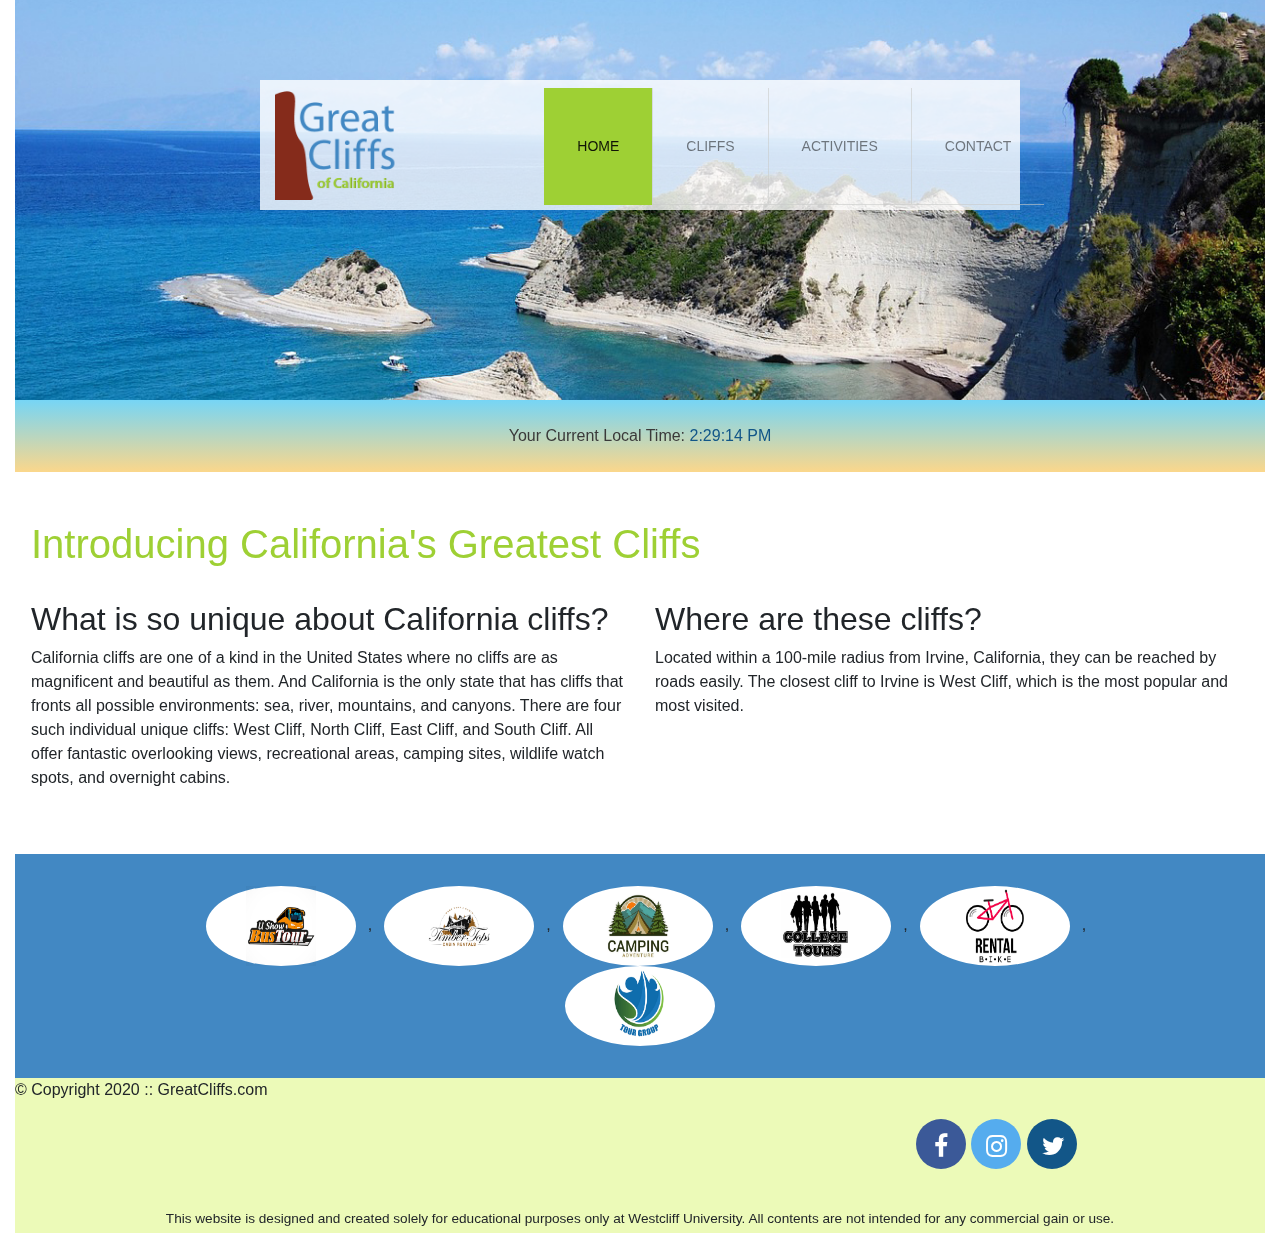
<file: index.html>
<!DOCTYPE html>
<html>
<head>
    <title>Great Cliffs of California</title>
    <meta charset="utf-8">
    <meta name="viewport" content="width=device-width, initial-scale=1">
    <link rel="stylesheet" href="https://cdn.jsdelivr.net/npm/bootstrap@4.6.2/dist/css/bootstrap.min.css">
    <script src="https://cdn.jsdelivr.net/npm/jquery@3.7.1/dist/jquery.slim.min.js"></script>
    <script src="https://cdn.jsdelivr.net/npm/popper.js@1.16.1/dist/umd/popper.min.js"></script>
    <script src="https://cdn.jsdelivr.net/npm/bootstrap@4.6.2/dist/js/bootstrap.bundle.min.js"></script>
    <link rel="stylesheet" href="https://cdnjs.cloudflare.com/ajax/libs/font-awesome/4.7.0/css/font-awesome.min.css">
    <link rel="stylesheet" href="styles.css">
</head>
<body id="home">
    <!-- Container -->
    <div class="container-fluid">
        <!-- Header -->
        <header>
            <!-- Main Header -->
            <div class="row">
                <div class="col-lg-4 col-md-4 col-sm-12">
                    <!-- Logo -->
                    <div class="logo">
                        <img src="images/logo.png" alt="Great Cliffs Logo" width="125">
                    </div>
                </div>
                <div class="col-lg-8 col-md-8 col-sm-12">
                    <!-- Main Menu -->
                    <nav class="main-menu navbar navbar-expand-lg navbar-light sticky-top">
                        <button class="navbar-toggler" type="button" data-toggle="collapse" data-target="#navbarNav" aria-controls="navbarNav" aria-expanded="false" aria-label="Toggle navigation">
                            <span class="navbar-toggler-icon"></span>
                        </button>
                        <div class="collapse navbar-collapse" id="navbarNav">
                            <ul class="navbar-nav">
                                <li class="nav-item active"><a class="nav-link" href="index.html">Home</a></li>
                                <li class="nav-item"><a class="nav-link" href="cliffs.html">Cliffs</a></li>
                                <li class="nav-item"><a class="nav-link" href="activities.html">Activities</a></li>
                                <li class="nav-item"><a class="nav-link" href="contact.html">Contact</a></li>
                            </ul>
                        </div>
                    </nav>
                </div>
            </div>
        </header>
        
        <section id="timeofday">
            <span>Your Current Local Time: </span>
            <span id="clock"></span>
        </section>

        <!-- Main Content Area -->
        <main>
            <h1>Introducing California's Greatest Cliffs</h1><br/>
            <div class="row">
                <div class="col-md-6">
                    <h2>What is so unique about California cliffs?</h2>
                    <p>California cliffs are one of a kind in the United States where no cliffs are as magnificent and beautiful as them. And California is the only state that has cliffs that fronts all possible environments: sea, river, mountains, and canyons. There are four such individual unique cliffs: West Cliff, North Cliff, East Cliff, and South Cliff. All offer fantastic overlooking views, recreational areas, camping sites, wildlife watch spots, and overnight cabins.</p>
                </div>
                <div class="col-md-6">
                    <h2>Where are these cliffs?</h2>
                    <p>Located within a 100-mile radius from Irvine, California, they can be reached by roads easily. The closest cliff to Irvine is West Cliff, which is the most popular and most visited.</p>
                </div>
            </div> 
        </main>

        <!-- Section Area -->
        <section>
            <!-- Partners List -->
            <ul id="partners">
            </ul>
        </section>

        <!-- Footer -->
        <footer>
            <!-- Disclaimer Divs -->
            <div class="row">
                <div class="col-md-6">
                    <div class="copy">&copy; Copyright 2020 :: GreatCliffs.com</div>
                </div>
                <div id="nondisclaimer" class="col-md-6">
                    <div class="social">
                        <a href="#" class="fa fa-facebook"></a>
                        <a href="#" class="fa fa-instagram"></a>
                        <a href="#" class="fa fa-twitter"></a>
                    </div>
                </div>
            </div>
            <div class="row">
                <div class="col-md-12">
                    <div id="disclaimer">
                        <p>This website is designed and created solely for educational purposes only at Westcliff University. All contents are not intended for any commercial gain or use.</p>
                    </div>
                </div>
            </div>
        </footer>
    </div>

    <!-- Bootstrap JS and jQuery -->
    <script src="https://code.jquery.com/jquery-3.5.1.slim.min.js"></script>
    <script src="https://cdn.jsdelivr.net/npm/@popperjs/core@2.5.4/dist/umd/popper.min.js"></script>
    <script src="https://stackpath.bootstrapcdn.com/bootstrap/4.5.2/js/bootstrap.min.js"></script>

    <!-- JavaScript Codes-->
    <!-- Digital Clock -->
    <script src="js/digclock.js"></script>
    <!-- Partners -->
    <script src="js/site_scripts.js"></script>
</body>
</html>
</file>
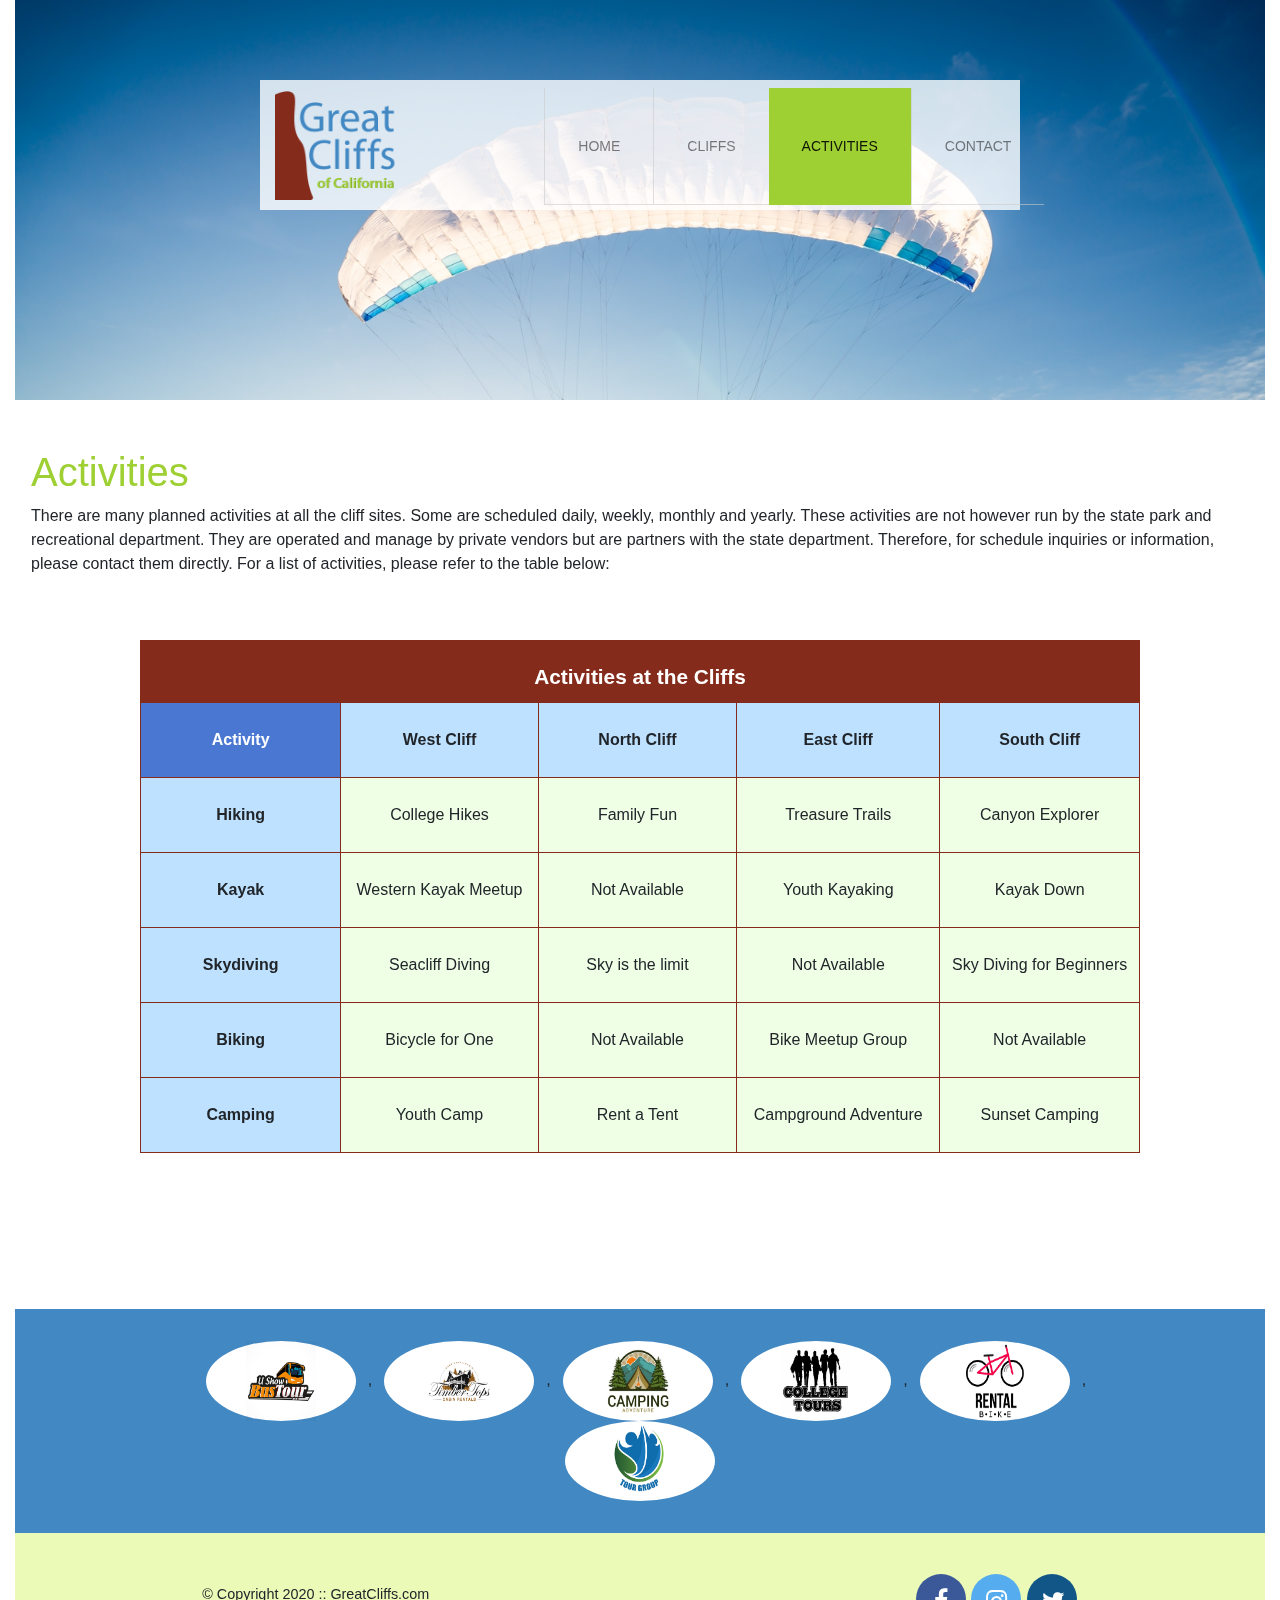
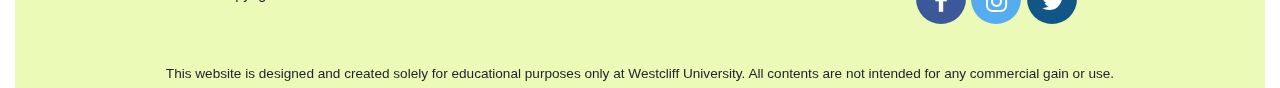
<file: activities.html>
<!DOCTYPE html>
<html>
<head>
    <title>Activities</title>
    <meta charset="utf-8">
    <meta name="viewport" content="width=device-width, initial-scale=1">
    <link rel="stylesheet" href="https://cdn.jsdelivr.net/npm/bootstrap@4.6.2/dist/css/bootstrap.min.css">
    <script src="https://cdn.jsdelivr.net/npm/jquery@3.7.1/dist/jquery.slim.min.js"></script>
    <script src="https://cdn.jsdelivr.net/npm/popper.js@1.16.1/dist/umd/popper.min.js"></script>
    <script src="https://cdn.jsdelivr.net/npm/bootstrap@4.6.2/dist/js/bootstrap.bundle.min.js"></script>
    <link rel="stylesheet" href="https://cdnjs.cloudflare.com/ajax/libs/font-awesome/4.7.0/css/font-awesome.min.css">
    <link rel="stylesheet" href="styles.css">
</head>
<body id="activities">
    <!-- Container -->
    <div class="container-fluid">
        <!-- Header -->
        <header>
            <!-- Main Header -->
            <div class="row">
                <div class="col-lg-4 col-md-4 col-sm-12">
                    <!-- Logo -->
                    <div class="logo">
                        <img src="images/logo.png" alt="Great Cliffs Logo" width="125">
                    </div>
                </div>
                <div class="col-lg-8 col-md-8 col-sm-12">
                    <!-- Main Menu -->
                    <nav class="main-menu navbar navbar-expand-lg navbar-light">
                        <button class="navbar-toggler" type="button" data-toggle="collapse" data-target="#navbarNav" aria-controls="navbarNav" aria-expanded="false" aria-label="Toggle navigation">
                            <span class="navbar-toggler-icon"></span>
                        </button>
                        <div class="collapse navbar-collapse" id="navbarNav">
                            <ul class="navbar-nav">
                                <li class="nav-item"><a class="nav-link" href="index.html">Home</a></li>
                                <li class="nav-item"><a class="nav-link" href="cliffs.html">Cliffs</a></li>
                                <li class="nav-item active"><a class="nav-link" href="activities.html">Activities</a></li>
                                <li class="nav-item"><a class="nav-link" href="contact.html">Contact</a></li>
                            </ul>
                        </div>
                    </nav>
                </div>
            </div>
        </header>

        <!-- Main Content Area -->
        <main>
            <!-- Headings and Paragraphs -->
            <h1>Activities</h1>
            <p>There are many planned activities at all the cliff sites. Some are scheduled daily, weekly, monthly and yearly. These activities are not however run by the state park and recreational department. They are operated and manage by private vendors but are partners with the state department. Therefore, for schedule inquiries or information, please contact them directly. For a list of activities, please refer to the table below:</p>
            <table border="1">
                <caption>Activities at the Cliffs</caption>
                <thead></thead>
                <tr>
                    <th>Activity</th>
                    <th>West Cliff</th>
                    <th>North Cliff</th>
                    <th>East Cliff</th>
                    <th>South Cliff</th>
                </tr>
                <tbody>
                    <tr>
                        <td>Hiking</td>
                        <td>College Hikes</td>
                        <td>Family Fun</td>
                        <td>Treasure Trails</td>
                        <td>Canyon Explorer</td>
                    </tr>
                    <tr>
                        <td>Kayak</td>
                        <td>Western Kayak Meetup</td>
                        <td>Not Available</td>
                        <td>Youth Kayaking</td>
                        <td>Kayak Down</td>
                    </tr>
                </tbody>
                <tbody>
                    <tr>
                        <td>Skydiving</td>
                        <td>Seacliff Diving</td>
                        <td>Sky is the limit</td>
                        <td>Not Available</td>
                        <td>Sky Diving for Beginners</td>
                    </tr>
                </tbody>
                <tbody>
                    <tr>
                        <td>Biking</td>
                        <td>Bicycle for One</td>
                        <td>Not Available</td>                        
                        <td>Bike Meetup Group</td>
                        <td>Not Available</td>
                    </tr>
                </tbody>
                <tbody>
                    <tr>
                        <td>Camping</td>
                        <td>Youth Camp</td>
                        <td>Rent a Tent</td>
                        <td>Campground Adventure</td>
                        <td>Sunset Camping</td> 
                    </tr>
                </tbody>
            </table>

            <div id="displaySelected">
                <div id="result">
                    <h4>My selected activities to enquire:</h4>
                </div>
                <div id="sendinfo">
                    <input type="email" placeholder="johndoe@gmail.com">
                    <button>Get Info</button>
                </div>
            </div>
        </main>

        <!-- Section Area -->
        <section>
            <!-- Partners List -->
            <ul id="partners">
            </ul>
        </section>

        <!-- Footer -->
        <footer>
            <!-- Disclaimer Divs -->
            <div id="nondisclaimer">
                <div class="copy">&copy; Copyright 2020 :: GreatCliffs.com</div>
                <div class="social">
                    <a href="#" class="fa fa-facebook"></a>
                    <a href="#" class="fa fa-instagram"></a>
                    <a href="#" class="fa fa-twitter"></a>
                </div>
            <div id="disclaimer">
                <p>This website is designed and created solely for educational purposes only at Westcliff University. All contents are not intended for any commercial gain or use.</p>
            </div>
        </footer>
    </div>

    <!-- Partners -->
    <script src="js/site_scripts.js"></script>

    <!-- JQuery -->
    <script src="https://ajax.googleapis.com/ajax/libs/jquery/3.5.1/jquery.min.js"></script>

    <!-- Activity -->
    <script src="js/activity.js"></script>
</body>
</html>
</file>
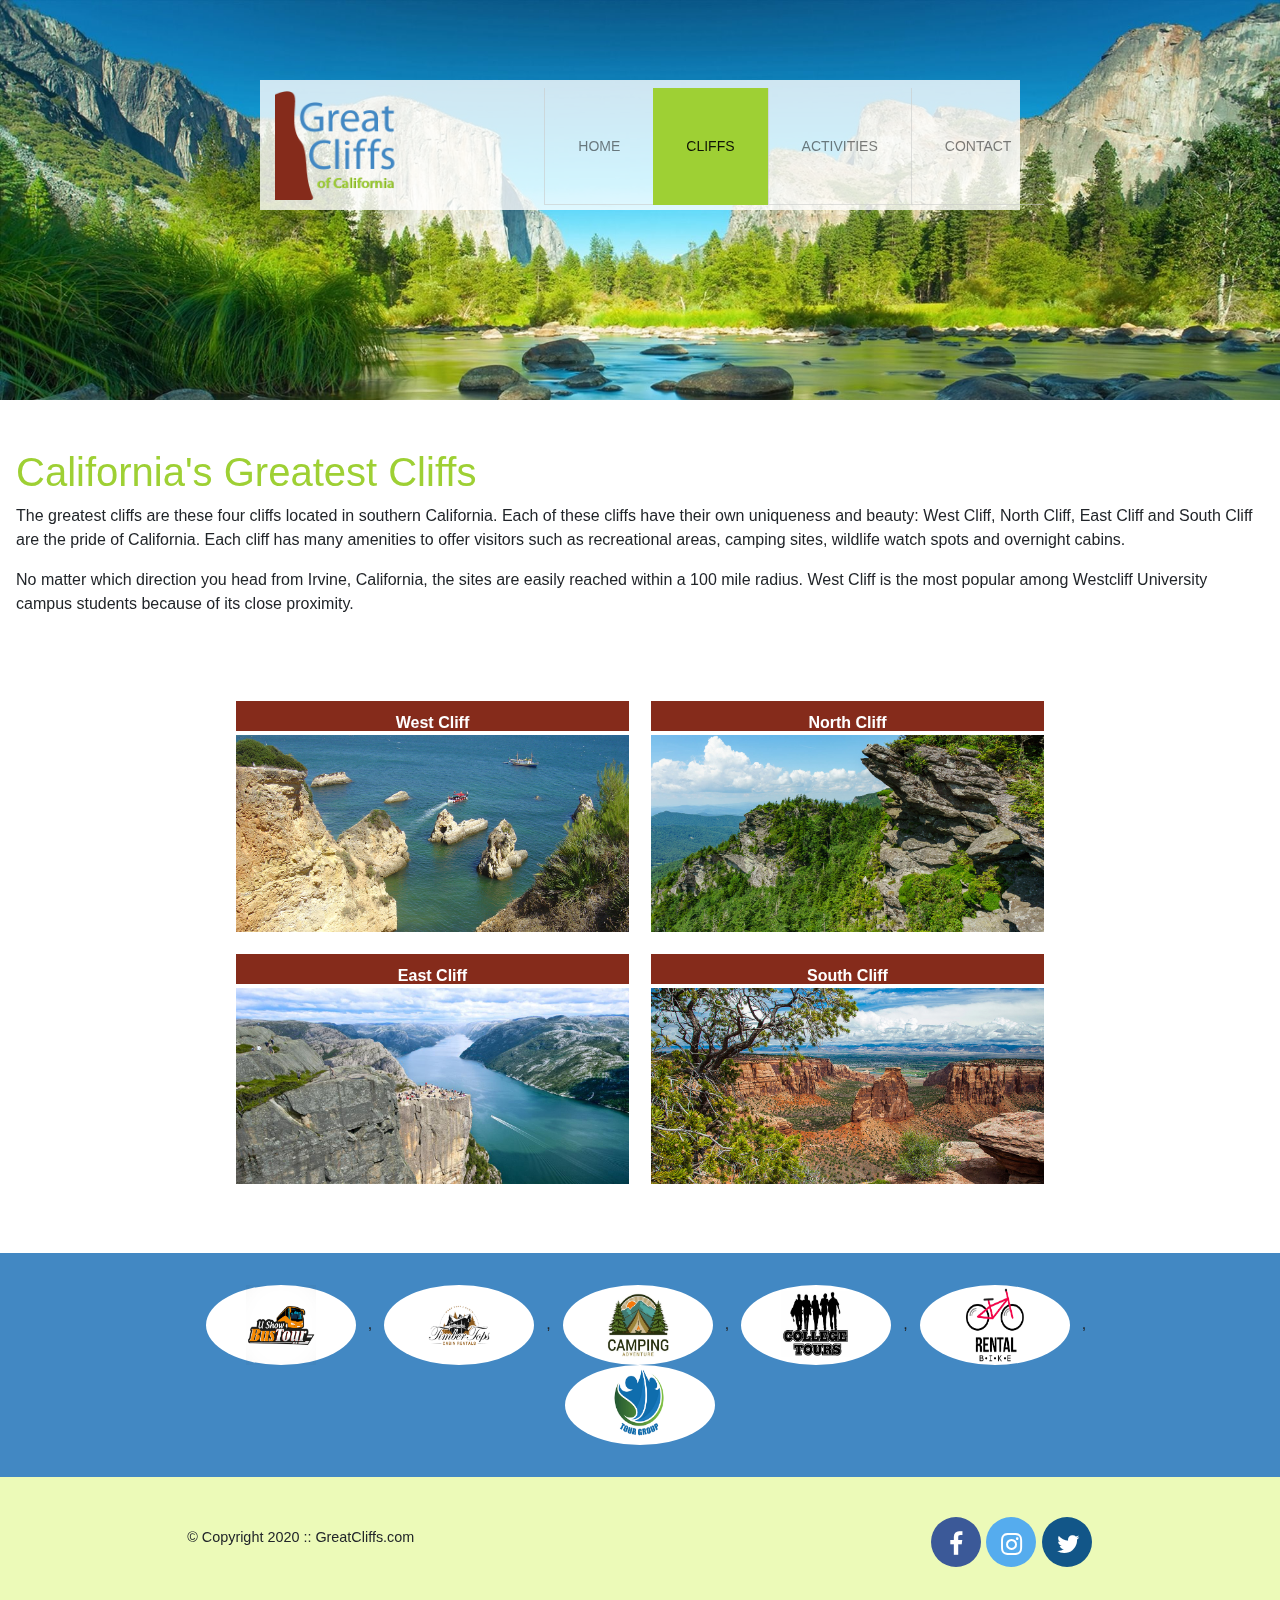
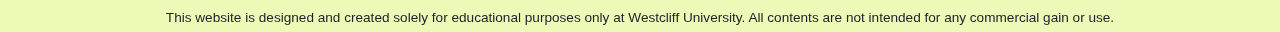
<file: cliffs.html>
<!DOCTYPE html>
<html>
<head>
    <title>Great Cliffs of California</title>
    <meta charset="utf-8">
    <meta name="viewport" content="width=device-width, initial-scale=1">
    <link rel="stylesheet" href="https://cdn.jsdelivr.net/npm/bootstrap@4.6.2/dist/css/bootstrap.min.css">
    <script src="https://cdn.jsdelivr.net/npm/jquery@3.7.1/dist/jquery.slim.min.js"></script>
    <script src="https://cdn.jsdelivr.net/npm/popper.js@1.16.1/dist/umd/popper.min.js"></script>
    <script src="https://cdn.jsdelivr.net/npm/bootstrap@4.6.2/dist/js/bootstrap.bundle.min.js"></script>
    <link rel="stylesheet" href="https://cdnjs.cloudflare.com/ajax/libs/font-awesome/4.7.0/css/font-awesome.min.css">
    <link rel="stylesheet" href="styles.css">
</head>
<body id="cliffs">
    <!-- Container -->
    <div id="container">
        <!-- Header -->
        <header>
            <!-- Main Header -->
            <div class="row">
                <div class="col-lg-4 col-md-4 col-sm-12">
                    <!-- Logo -->
                    <div class="logo">
                        <img src="images/logo.png" alt="Great Cliffs Logo" width="125">
                    </div>
                </div>
                <div class="col-lg-8 col-md-8 col-sm-12">
                    <!-- Main Menu -->
                    <nav class="main-menu navbar navbar-expand-lg navbar-light sticky-top">
                        <button class="navbar-toggler" type="button" data-toggle="collapse" data-target="#navbarNav" aria-controls="navbarNav" aria-expanded="false" aria-label="Toggle navigation">
                            <span class="navbar-toggler-icon"></span>
                        </button>
                        <div class="collapse navbar-collapse" id="navbarNav">
                            <ul class="navbar-nav">
                                <li class="nav-item"><a class="nav-link" href="index.html">Home</a></li>
                                <li class="nav-item active"><a class="nav-link" href="cliffs.html">Cliffs</a></li>
                                <li class="nav-item"><a class="nav-link" href="activities.html">Activities</a></li>
                                <li class="nav-item"><a class="nav-link" href="contact.html">Contact</a></li>
                            </ul>
                        </div>
                    </nav>
                </div>
            </div>
        </header>

        <!-- Main Content Area -->
        <main>
            <!-- Headings and Paragraphs -->
            <h1>California's Greatest Cliffs</h1>
            <p>The greatest cliffs are these four cliffs located in southern California. Each of these cliffs have their own uniqueness and beauty: West Cliff, North Cliff, East Cliff and South Cliff are the pride of California. Each cliff has many amenities to offer visitors such as recreational areas, camping sites, wildlife watch spots and overnight cabins.</p>
            <p>No matter which direction you head from Irvine, California, the sites are easily reached within a 100 mile radius. West Cliff is the most popular among Westcliff University campus students because of its close proximity.</p>
            <table id="cliff-list">
                <tr>
                    <td>
                        <span class="cliff-name">West Cliff</span>
                        <img src="images/cliff-west-sea.jpg" alt="West Cliff Image" width="100%">
                    </td>
                    <td>
                        <span class="cliff-name">North Cliff</span>
                        <img src="images/cliff-north-mountain.jpg" alt="North Cliff Image" width="100%">
                    </td>
                </tr>
                <tr>
                    <td>
                        <span class="cliff-name">East Cliff</span>
                        <img src="images/cliff-east-river.jpg" alt="East Cliff Image" width="100%">
                    </td>
                    <td><span class="cliff-name">South Cliff</span>
                        <img src="images/cliff-south-canyon.jpg" alt="South Cliff Image" width="100%">
                    </td>
                </tr>
            </table>
        </main>

        <!-- Section Area -->
        <section>
            <!-- Partners List -->
            <ul id="partners">
            </ul>
        </section>

        <!-- Footer -->
        <footer>
            <!-- Disclaimer Divs -->
            <div id="nondisclaimer">
                <div class="copy">&copy; Copyright 2020 :: GreatCliffs.com</div>
                <div class="social">
                    <a href="#" class="fa fa-facebook"></a>
                    <a href="#" class="fa fa-instagram"></a>
                    <a href="#" class="fa fa-twitter"></a>
                </div>
            <div id="disclaimer">
                <p>This website is designed and created solely for educational purposes only at Westcliff University. All contents are not intended for any commercial gain or use.</p>
            </div>
        </footer>
    </div>

    <!-- Partners -->
    <script src="js/site_scripts.js"></script>
    
</body>
</html>
</file>
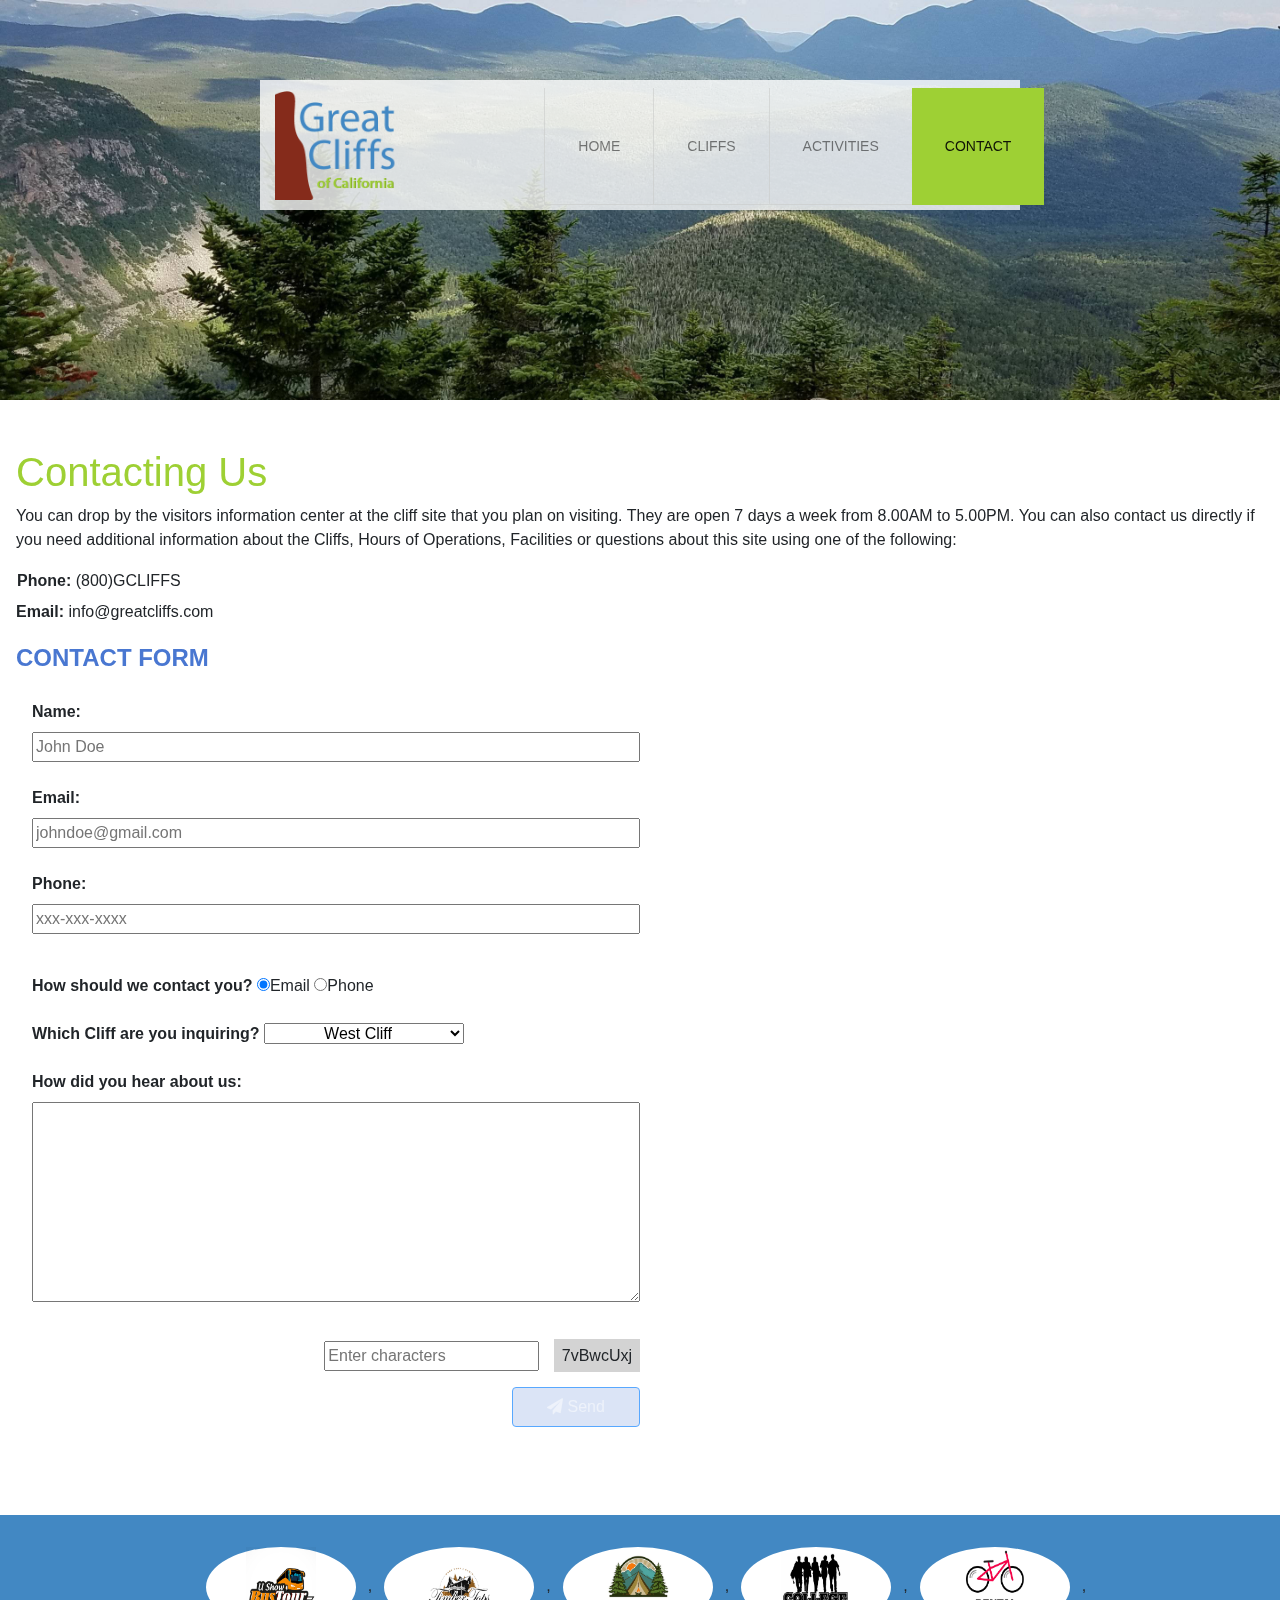
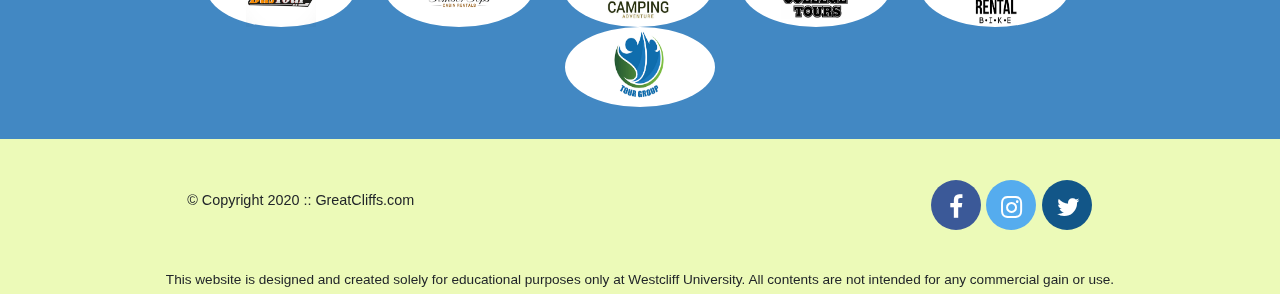
<file: contact.html>
<!DOCTYPE html>
<html>
<head>
    <title>Contact</title>
    <meta charset="utf-8">
    <meta name="viewport" content="width=device-width, initial-scale=1">
    <link rel="stylesheet" href="https://cdn.jsdelivr.net/npm/bootstrap@4.6.2/dist/css/bootstrap.min.css">
    <script src="https://cdn.jsdelivr.net/npm/jquery@3.7.1/dist/jquery.slim.min.js"></script>
    <script src="https://cdn.jsdelivr.net/npm/popper.js@1.16.1/dist/umd/popper.min.js"></script>
    <script src="https://cdn.jsdelivr.net/npm/bootstrap@4.6.2/dist/js/bootstrap.bundle.min.js"></script>
    <link rel="stylesheet" href="https://cdnjs.cloudflare.com/ajax/libs/font-awesome/4.7.0/css/font-awesome.min.css">
    <link rel="stylesheet" href="styles.css">
</head>
<body id="contact" onload="disableButton(true)">
    <!-- Container -->
    <div id="container">
        <!-- Header -->
        <header>
            <!-- Main Header -->
            <div class="row">
                <div class="col-lg-4 col-md-4 col-sm-12">
                    <!-- Logo -->
                    <div class="logo">
                        <img src="images/logo.png" alt="Great Cliffs Logo" width="125">
                    </div>
                </div>
                <div class="col-lg-8 col-md-8 col-sm-12">
                    <!-- Main Menu -->
                    <nav class="main-menu navbar navbar-expand-lg navbar-light sticky-top">
                        <button class="navbar-toggler" type="button" data-toggle="collapse" data-target="#navbarNav" aria-controls="navbarNav" aria-expanded="false" aria-label="Toggle navigation">
                            <span class="navbar-toggler-icon"></span>
                        </button>
                        <div class="collapse navbar-collapse" id="navbarNav">
                            <ul class="navbar-nav">
                                <li class="nav-item"><a class="nav-link" href="index.html">Home</a></li>
                                <li class="nav-item"><a class="nav-link" href="cliffs.html">Cliffs</a></li>
                                <li class="nav-item"><a class="nav-link" href="activities.html">Activities</a></li>
                                <li class="nav-item active"><a class="nav-link" href="contact.html">Contact</a></li>
                            </ul>
                        </div>
                    </nav>
                </div>
            </div>
        </header>
        <!-- Main Content Area -->
        <main>
            <h1>Contacting Us</h1>
            <p>
                You can drop by the visitors information center at the cliff site that you plan on visiting. They are open
                7 days a week from 8.00AM to 5.00PM. You can also contact us directly if you need additional information about 
                the Cliffs, Hours of Operations, Facilities or questions about this site using one of the following:
            </p>

            <div class="contactinfo">
                <div class="phone">
                    <span>Phone:</span>
                    <span>(800)GCLIFFS</span>
                </div>
                <div class="email">
                    <span>Email:</span>
                    <span>info@greatcliffs.com</span>
                </div>
            </div>
            
            <form action="/contact" method="post">  
                <fieldset>  
                    <legend>Contact Form</legend>
                    <div class="textbox">
                        <label>Name:</label><br/>
                        <input type="text" name="name" placeholder="John Doe"><br/><br/> 
                        <label>Email:</label><br/>
                        <input type="email" name="email" placeholder="johndoe@gmail.com"><br/><br/> 
                        <label>Phone:</label><br/>
                        <input type="text" name="phone" placeholder="xxx-xxx-xxxx"><br/><br/>
                    </div>
                    
                    <div class="radios">
                        <label>How should we contact you?</label>  
                        <input type="radio" name="contact" value="email" checked>Email 
                        <input type="radio" name="contact" value="phone">Phone
                    </div>
                
                    <div class="selectmenu">
                        <label>Which Cliff are you inquiring?</label>  
                        <select>
                            <option>West Cliff</option>
                            <option>North Cliff</option>
                            <option>East Cliff</option>
                            <option>South Cliff</option>
                        </select>
                    </div>
                    
                    <div class="commentbox">
                        <label>How did you hear about us:</label><br/>
                        <textarea></textarea>
                    </div>

                    <!-- Random Codes-->
                    <div class="randomcode">
                        <input id="codeentered" type="text" name="randomcode" placeholder="Enter characters">
                        <span id="codes"></span>
                    </div>
                
                    <div class="button"></div>
                    <button type="submit" id="submit" class="btn btn-primary">
                        <i class="fa fa-paper-plane"></i> Send
                    </button>
                </fieldset>  
            </form>
        </main>

        <!-- Section Area -->
        <section>
            <!-- Partners List -->
            <ul id="partners">
            </ul>
        </section>

        <!-- Footer -->
        <footer>
            <!-- Disclaimer Divs -->
            <div id="nondisclaimer">
                <div class="copy">&copy; Copyright 2020 :: GreatCliffs.com</div>
                <div class="social">
                    <a href="#" class="fa fa-facebook"></a>
                    <a href="#" class="fa fa-instagram"></a>
                    <a href="#" class="fa fa-twitter"></a>
                </div>
            <div id="disclaimer">
                <p>This website is designed and created solely for educational purposes only at Westcliff University. All contents are not intended for any commercial gain or use.</p>
            </div>
        </footer>
    </div>

    <!-- Partners -->
    <script src="js/site_scripts.js"></script>
    <script src="js/randomcodes.js"></script>
    
</body>
</html>
</file>
<file: styles.css>
header {
    width: 100%;
    min-height: 400px;
    padding-top: 3em;
}

#home header {
    background: no-repeat lightgrey url(images/cliff_ocean.jpg);
    background-size: 100%;
}

#activities header {
    background: no-repeat lightgrey url(images/runfly.jpg);
    background-size: 100%;
}

#contact header {
    background: no-repeat lightgrey url(images/cliff_rock.jpg);
    background-size: 100%;
}

#home header .row, #activities header .row, #contact header .row, #cliffs header .row {
    background-color: rgb(255, 255, 255, 0.8);
    width: 760px;
    margin: 2em auto 0 auto;
    min-height: 100px;
    height: 130px;
}

.main-header .logo img {
    width: 100px;
    height: 100px;
    margin: 0 2em 0 0;
    float: left;
}

/* Navigation */
/* .main-menu {
    margin-left: 227px;
    font-weight: 400;
} */

.main-menu ul li {
    list-style-type: none;
    float: left;
    padding-left: 25px;
    padding-right: 25px;
    border-left: 1px solid rgba(202, 204, 202, 0.6);
    line-height: 100px;
    text-transform: uppercase;
    font-size: 14px;
}

.main-menu ul li a {
    text-decoration: none;
    color: #888;
}

.main-menu ul li a:hover {
    color: #9ed034;
}

.main-menu div ul li.active {
    background: #9ed034;
    border: none;
}

.main-menu div ul li.active a {
    color: #fff;
}

/* Main */
main {
    padding: 3em;
    font-family: Arial, Helvetica, sans-serif;
}

main h1 {
    font-family: Arial, Helvetica, sans-serif;
    color: #9ed034;
}

/* Partners */
section {
    width: 100%;
    background-color: #4288C3;
}

section #partners {
    width: 900px;
    padding: 2em 0 2em 0;
    margin: 0 auto;
    text-align: center;
}

section #partners .partner{
    display: inline-block;
    margin: 0 0.75em;
    background-color: #fff;
    border-radius: 50%;
}

section #partners .partner img{
    width: 70px;
    height: 80px;
    mix-blend-mode: multiply;
}

/* Footer */
footer {
    width: 100%;
    height: 155px;
    padding-bottom: 1em;
    background-color: #ecfab8;
}

#nondisclaimer .copy{
    padding: 3.5em 3.5em 3.5em 13em;
    float: left;
    font-size: 0.9em;
}

#nondisclaimer .social {
    padding: 2.5em;
    margin-right: 9.25em;
    float: right;
}

#disclaimer {
    clear: both;
}

#disclaimer p {
    font-size: 0.85em;
    text-align: center;
}

#nondisclaimer .social .fa {
    padding: 15px;
    font-size: 25px;
    margin-right: 9.25em;
    width: 50px;
    height: 50px;
    text-align: center;
    text-decoration: none;
    margin: 0.4px;
    border-radius: 50%;
}

#nondisclaimer .social .fa:hover{
    opacity: 0.7;
}

#nondisclaimer .social .fa-facebook{
    background: #3B5998;
    color: white;
}

#nondisclaimer .social .fa-instagram{
    background: #55ACEE;
    color: white;
}

#nondisclaimer .social .fa-twitter{
    background: #125688;
    color: white;
}

/* Activities */
table {
    width: 1000px;
    margin: 4em auto 0 auto;
}

caption {
    background: #852B1B;
    height: 40px;
    color: #fff;
    font-size: 1.3em;
    font-weight: bold;
    padding-top: 1em;
    padding-bottom: 2em;
    caption-side: top;
    text-align: center;
}

thead {
    background: #BDE1FF;
}

tbody {
    background: #EEFFE6;
    text-align: center;
}

th, td {
    width: 225px;
    height: 75px;
    vertical-align: middle;
    border: solid 1px #852B1B;
}

th {
    background: #BDE1FF; 
}

th:first-child {
    width: 125px;
    height: 50px;
    background: #4977D1;
    color: #fff;
}

td:first-child {
    font-weight: bold;
    background: #BDE1FF;
}

#activities main #displaySelected {
    visibility: hidden;
    margin: 0 auto;
    width: 600px;
    border: 2px solid #9ed034;
    padding: 0.75em;
}

#activities main #displaySelected #result, #activities main #displaySelected #sendinfo {
    display: inline-block;
    margin: 0;
}

#activities main #result {
    min-height: 50px;
    width: 300px;
    padding: 0;
}

#activities main #result h4 {
    margin-bottom: 1em;
    font-size: 1.15em;
}

#activities main #displaySelected #sendinfo input[type="email"] {
    width: 200px;
}


/* Contact */
.phone {
    margin: 1em auto 0 auto;
    padding: 1px;
}

.phone span:first-child {
    font-weight: bold;
}

.email {
    margin-top: 0.4em;
    font-style: bold;
}

.email span:first-child {
    font-weight: bold;
}

form, .commentbox, .selectmenu, .button {
    margin-top: 1em;
}

legend {
    color: #4977D1;
    font-weight: bold;
    text-transform: uppercase;
}

fieldset {
    border-color: #9ed034;
}

fieldset div {
    margin: 1em;
}

.textbox .radios {
    padding: 1em;
}

.textbox input{
    width: 50%;
}

.selectmenu select {
    width: 200px;
    text-align: center;
}

form label {
    font-weight: bold;
}

.commentbox textarea {
    width: 50%;
    height: 200px;
}

form button {
    width: 8em;
    height: 2.5em;
    font-size: 1.2em;
    font-weight: bold;
    /* background-color: #4977D1; */
    color: #ffffff;
    border: none;
    float: right;
    margin-right: 50%;
    margin-bottom: 40px;
    padding: 10px 32px;
    text-align: center;
}

.randomcode {
    margin-right: 50%;
    float: right;
}

#codes {
    background-color: lightgray;
    padding: 0.5em;
    margin-left: 10px;
}

/* Cliffs */
#cliffs header {
    background: no-repeat lightgrey url(images/forest_cliff.jpg);
    background-size: 100%;
}

#cliff-list {
    width: 850px;
    padding-bottom: 35px;
}

#cliff-list td {
    border: solid 20px white;
    background: white;
}

.cliff-name {
    background-color:#852B1B;
    color: white;
    height: 30px;
    width: 100%;
    font-weight: bold;
    display: inline-block;
    text-align: center;
    padding-top: 10px;
}

/* Home */
#clock {
    color: #125688;
}

#timeofday {
    font-family: Arial, Helvetica, sans-serif;
    text-align: center;
    color: #3a3a3a;
    background: linear-gradient(0deg, rgba(251,215,139,1) 0%, rgba(118,213,245,1) 100%);
    padding: 1.5em;
}

/* Media Queries */
@media (max-width: 992px) {
    .logo img {
        position: relative;
        bottom: 8px;
    }
    .main-menu {
        width: 200px;
        background-color:rgb(255, 255, 255);
        right: 1.7em;
        position: -webkit-sticky; /* For Safari */
        position: sticky;
        top: 0;
        z-index: 1000; /* To ensure the navigation bar stays on top of other elements */
}
      }
      .main-menu ul li {
        border-bottom: 1px solid rgba(202, 204, 202, 0.6);
        list-style-type: none;
        float: left;
        padding-left: 25px;
        padding-right: 25px;
        border-left: 1px solid rgba(202, 204, 202, 0.6);
        line-height: 100px;
        text-transform: uppercase;
        font-size: 14px;
      }
      main {
        padding: 3em 1em 3em 1em;
        margin: 0;
      }
      #home .main-col-content {
        padding: 25px;
        min-height: 450px;
        margin-top: 1em;
      }
    
    .main-menu ul li a {
        text-decoration: none;
        color: #888;
    }
    
    .main-menu ul li a:hover {
        color: #9ed034;
    }
    
    .main-menu div ul li.active {
        background: #9ed034;
        border: none;
    }
    
    .main-menu div ul li.active a {
        color: #fff;
    }
}
</file>
